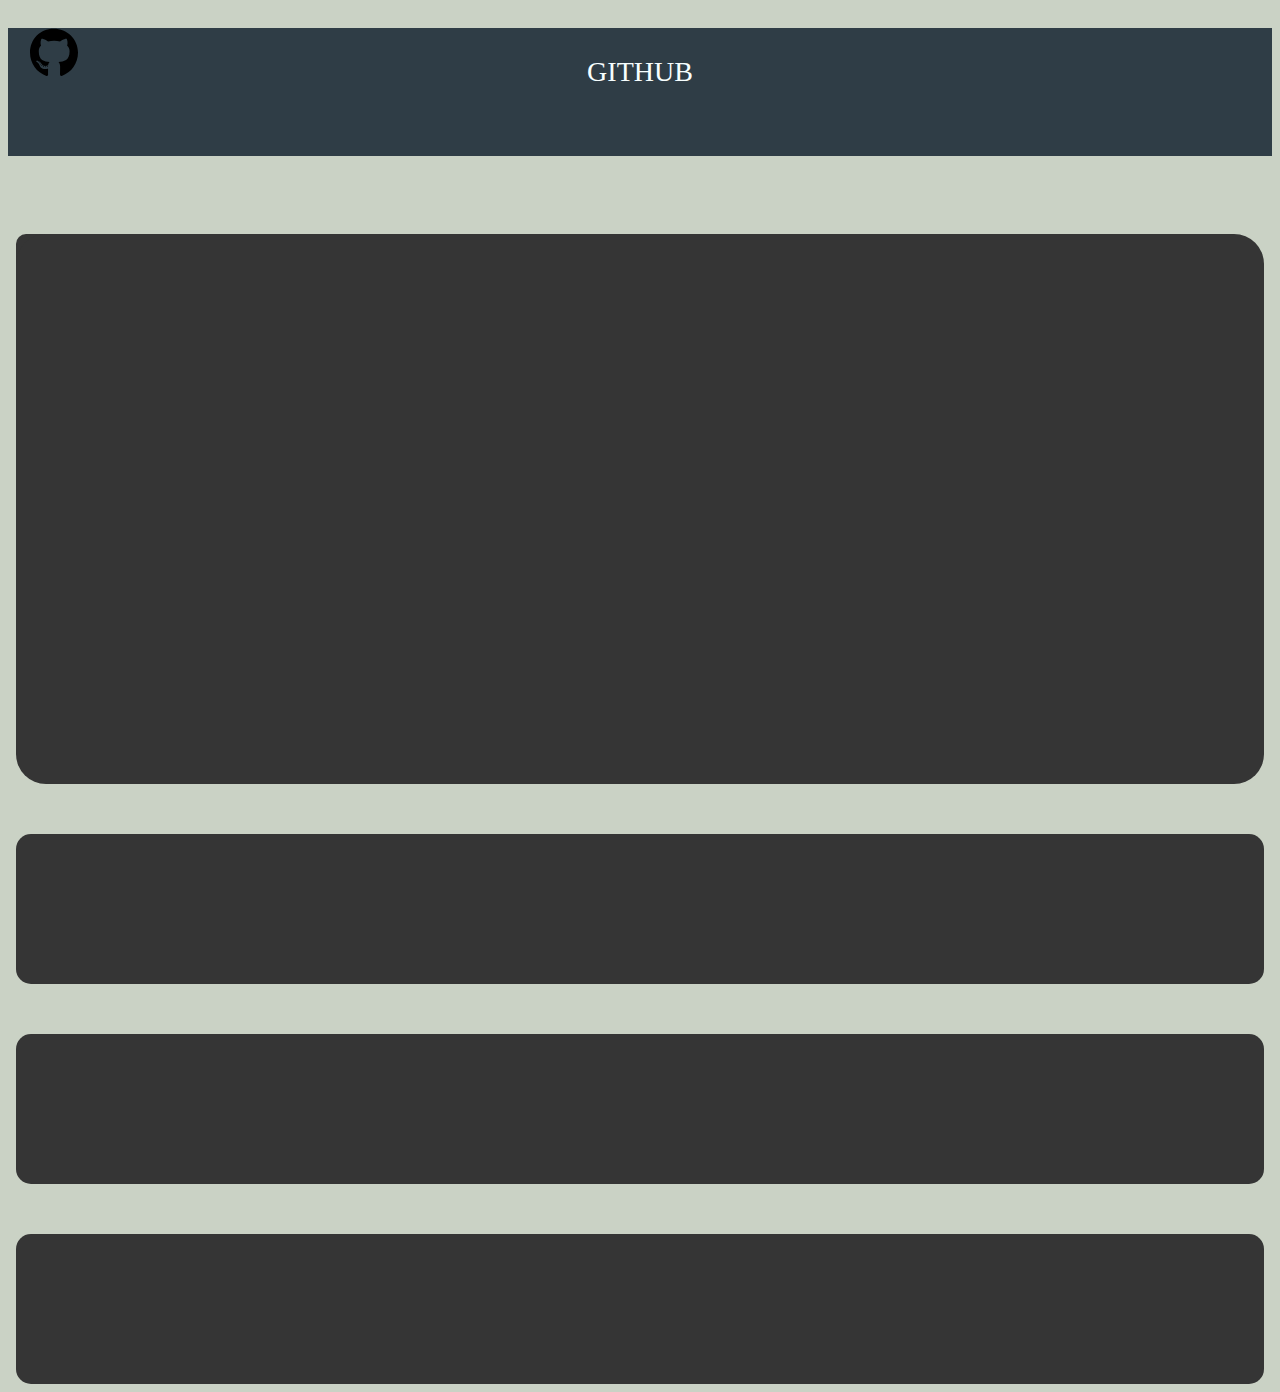
<file: bootstrap.html>
<!DOCTYPE html>
<html lang="en">
<head>
    <meta charset="UTF-8">
    <meta http-equiv="X-UA-Compatible" content="IE=edge">
    <meta name="viewport" content="width=device-width, initial-scale=1.0">
    <title>Document</title>
    <link href="https://cdn.jsdelivr.net/npm/bootstrap@5.1.3/dist/css/bootstrap.min.css" rel="stylesheet" integrity="sha384-1BmE4kWBq78iYhFldvKuhfTAU6auU8tT94WrHftjDbrCEXSU1oBoqyl2QvZ6jIW3" crossorigin="anonymous">
    <script src="https://cdn.jsdelivr.net/npm/bootstrap@5.1.3/dist/js/bootstrap.bundle.min.js" integrity="sha384-ka7Sk0Gln4gmtz2MlQnikT1wXgYsOg+OMhuP+IlRH9sENBO0LRn5q+8nbTov4+1p" crossorigin="anonymous"></script>
    <link rel="preconnect" href="https://fonts.googleapis.com">
<link rel="preconnect" href="https://fonts.gstatic.com" crossorigin>
<link href="https://fonts.googleapis.com/css2?family=Inter&family=Poppins&display=swap" rel="stylesheet">
    <link rel="stylesheet" href="bootstrap.css">
</head>
<body>
    <div class="container-fluid cont">
        <div class=" headpart"><span class="img"><img src="github-brands.svg" alt="image"></span><p>  GITHUB </p> </div>
        <div class="bodypart">
            <div class=" search"><input type="search" class="col-12 col-lg-6 offset-lg-5 col-xl-5 offset-xl-5" id="search" placeholder=" Search" autocomplete="off"></div>
            <div class="row">
                <div class="col-md-6 col-lg-4 col-xl-3"><div class="col-12 col-lg-12 offset-lg-1 vertical"></div></div>
                <div class="col-md-6  row col-lg-8 threeboxes">
                    <div class="row-md col-lg-4 col-xl-4"><div class="offset-lg-2 offset-xl-3 box-1"></div></div>
                    <div class="row-md col-lg-4 col-xl-4"><div class="offset-lg-2 offset-xl-3 box-2"></div></div>
                    <div class="row-md col-lg-4 col-xl-4"><div class="offset-lg-2 offset-xl-3 box-3"></div></div>
                </div>
                <div class="row-md"><div class="offset-lg-5 col-lg-7 col-xl-7 last"></div></div>                
            </div>
        </div>
    </div>
</body>
</html>
</file>
